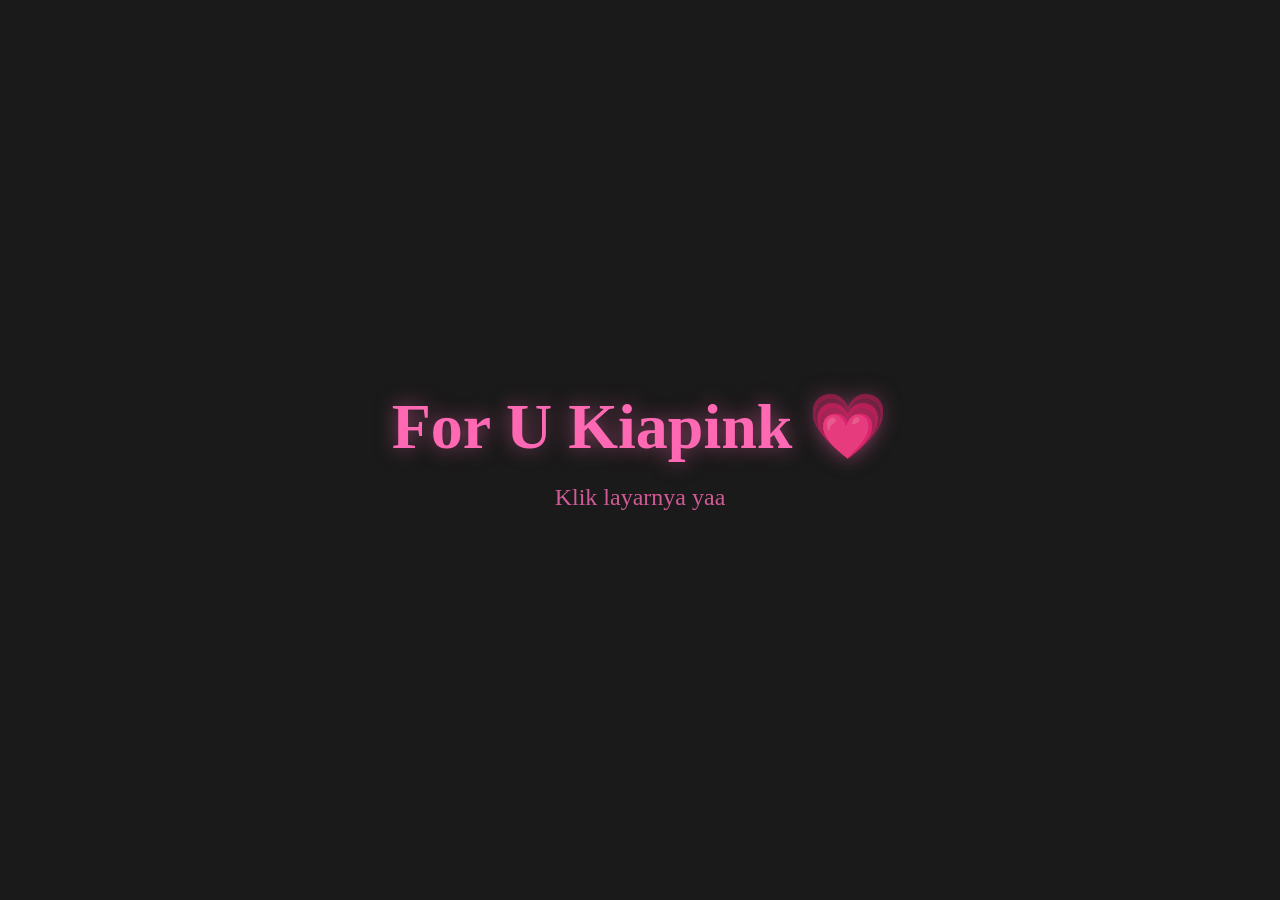
<file: index.html>
<!DOCTYPE html>
<html lang="en">
  <head>
    <meta charset="UTF-8" />
    <meta name="viewport" content="width=device-width, initial-scale=1.0" />
    <link rel="stylesheet" href="main.css" />
    <title>pink flowers</title>
    
  </head>

  <body class="not-loaded">
    <div class="surprise-container">
      <div class="surprise-message">
          <h1>For U Kiapink 💗</h1>
          <p>Klik layarnya yaa</p>
      </div>
  </div>
    <div class="night"></div>

    <div class="flowers">
      <!-- ... semua kode flowers yang sudah ada ... -->
 
      <div class="flower flower--1">
        <div class="flower__leafs flower__leafs--1">
          <div class="flower__leaf flower__leaf--1"></div>
          <div class="flower__leaf flower__leaf--2"></div>
          <div class="flower__leaf flower__leaf--3"></div>
          <div class="flower__leaf flower__leaf--4"></div>
          <div class="flower__white-circle"></div>

          <div class="flower__light flower__light--1"></div>
          <div class="flower__light flower__light--2"></div>
          <div class="flower__light flower__light--3"></div>
          <div class="flower__light flower__light--4"></div>
          <div class="flower__light flower__light--5"></div>
          <div class="flower__light flower__light--6"></div>
          <div class="flower__light flower__light--7"></div>
          <div class="flower__light flower__light--8"></div>
        </div>
        <div class="flower__line">
          <div class="flower__line__leaf flower__line__leaf--1"></div>
          <div class="flower__line__leaf flower__line__leaf--2"></div>
          <div class="flower__line__leaf flower__line__leaf--3"></div>
          <div class="flower__line__leaf flower__line__leaf--4"></div>
          <div class="flower__line__leaf flower__line__leaf--5"></div>
          <div class="flower__line__leaf flower__line__leaf--6"></div>
        </div>
      </div>

      <div class="flower flower--2">
        <div class="flower__leafs flower__leafs--2">
          <div class="flower__leaf flower__leaf--1"></div>
          <div class="flower__leaf flower__leaf--2"></div>
          <div class="flower__leaf flower__leaf--3"></div>
          <div class="flower__leaf flower__leaf--4"></div>
          <div class="flower__white-circle"></div>

          <div class="flower__light flower__light--1"></div>
          <div class="flower__light flower__light--2"></div>
          <div class="flower__light flower__light--3"></div>
          <div class="flower__light flower__light--4"></div>
          <div class="flower__light flower__light--5"></div>
          <div class="flower__light flower__light--6"></div>
          <div class="flower__light flower__light--7"></div>
          <div class="flower__light flower__light--8"></div>
        </div>
        <div class="flower__line">
          <div class="flower__line__leaf flower__line__leaf--1"></div>
          <div class="flower__line__leaf flower__line__leaf--2"></div>
          <div class="flower__line__leaf flower__line__leaf--3"></div>
          <div class="flower__line__leaf flower__line__leaf--4"></div>
        </div>
      </div>

      <div class="flower flower--3">
        <div class="flower__leafs flower__leafs--3">
          <div class="flower__leaf flower__leaf--1"></div>
          <div class="flower__leaf flower__leaf--2"></div>
          <div class="flower__leaf flower__leaf--3"></div>
          <div class="flower__leaf flower__leaf--4"></div>
          <div class="flower__white-circle"></div>

          <div class="flower__light flower__light--1"></div>
          <div class="flower__light flower__light--2"></div>
          <div class="flower__light flower__light--3"></div>
          <div class="flower__light flower__light--4"></div>
          <div class="flower__light flower__light--5"></div>
          <div class="flower__light flower__light--6"></div>
          <div class="flower__light flower__light--7"></div>
          <div class="flower__light flower__light--8"></div>
        </div>
        <div class="flower__line">
          <div class="flower__line__leaf flower__line__leaf--1"></div>
          <div class="flower__line__leaf flower__line__leaf--2"></div>
          <div class="flower__line__leaf flower__line__leaf--3"></div>
          <div class="flower__line__leaf flower__line__leaf--4"></div>
        </div>
      </div>

      <div class="grow-ans" style="--d: 1.2s">
        <div class="flower__g-long">
          <div class="flower__g-long__top"></div>
          <div class="flower__g-long__bottom"></div>
        </div>
      </div>

      <div class="growing-grass">
        <div class="flower__grass flower__grass--1">
          <div class="flower__grass--top"></div>
          <div class="flower__grass--bottom"></div>
          <div class="flower__grass__leaf flower__grass__leaf--1"></div>
          <div class="flower__grass__leaf flower__grass__leaf--2"></div>
          <div class="flower__grass__leaf flower__grass__leaf--3"></div>
          <div class="flower__grass__leaf flower__grass__leaf--4"></div>
          <div class="flower__grass__leaf flower__grass__leaf--5"></div>
          <div class="flower__grass__leaf flower__grass__leaf--6"></div>
          <div class="flower__grass__leaf flower__grass__leaf--7"></div>
          <div class="flower__grass__leaf flower__grass__leaf--8"></div>
          <div class="flower__grass__overlay"></div>
        </div>
      </div>

      <div class="growing-grass">
        <div class="flower__grass flower__grass--2">
          <div class="flower__grass--top"></div>
          <div class="flower__grass--bottom"></div>
          <div class="flower__grass__leaf flower__grass__leaf--1"></div>
          <div class="flower__grass__leaf flower__grass__leaf--2"></div>
          <div class="flower__grass__leaf flower__grass__leaf--3"></div>
          <div class="flower__grass__leaf flower__grass__leaf--4"></div>
          <div class="flower__grass__leaf flower__grass__leaf--5"></div>
          <div class="flower__grass__leaf flower__grass__leaf--6"></div>
          <div class="flower__grass__leaf flower__grass__leaf--7"></div>
          <div class="flower__grass__leaf flower__grass__leaf--8"></div>
          <div class="flower__grass__overlay"></div>
        </div>
      </div>

      <div class="grow-ans" style="--d: 2.4s">
        <div class="flower__g-right flower__g-right--1">
          <div class="leaf"></div>
        </div>
      </div>

      <div class="grow-ans" style="--d: 2.8s">
        <div class="flower__g-right flower__g-right--2">
          <div class="leaf"></div>
        </div>
      </div>

      <div class="grow-ans" style="--d: 2.8s">
        <div class="flower__g-front">
          <div
            class="flower__g-front__leaf-wrapper flower__g-front__leaf-wrapper--1">
            <div class="flower__g-front__leaf"></div>
          </div>
          <div
            class="flower__g-front__leaf-wrapper flower__g-front__leaf-wrapper--2">
            <div class="flower__g-front__leaf"></div>
          </div>
          <div
            class="flower__g-front__leaf-wrapper flower__g-front__leaf-wrapper--3">
            <div class="flower__g-front__leaf"></div>
          </div>
          <div
            class="flower__g-front__leaf-wrapper flower__g-front__leaf-wrapper--4">
            <div class="flower__g-front__leaf"></div>
          </div>
          <div
            class="flower__g-front__leaf-wrapper flower__g-front__leaf-wrapper--5">
            <div class="flower__g-front__leaf"></div>
          </div>
          <div
            class="flower__g-front__leaf-wrapper flower__g-front__leaf-wrapper--6">
            <div class="flower__g-front__leaf"></div>
          </div>
          <div
            class="flower__g-front__leaf-wrapper flower__g-front__leaf-wrapper--7">
            <div class="flower__g-front__leaf"></div>
          </div>
          <div
            class="flower__g-front__leaf-wrapper flower__g-front__leaf-wrapper--8">
            <div class="flower__g-front__leaf"></div>
          </div>
          <div class="flower__g-front__line"></div>
        </div>
      </div>

      <div class="grow-ans" style="--d: 3.2s">
        <div class="flower__g-fr">
          <div class="leaf"></div>
          <div class="flower__g-fr__leaf flower__g-fr__leaf--1"></div>
          <div class="flower__g-fr__leaf flower__g-fr__leaf--2"></div>
          <div class="flower__g-fr__leaf flower__g-fr__leaf--3"></div>
          <div class="flower__g-fr__leaf flower__g-fr__leaf--4"></div>
          <div class="flower__g-fr__leaf flower__g-fr__leaf--5"></div>
          <div class="flower__g-fr__leaf flower__g-fr__leaf--6"></div>
          <div class="flower__g-fr__leaf flower__g-fr__leaf--7"></div>
          <div class="flower__g-fr__leaf flower__g-fr__leaf--8"></div>
        </div>
      </div>

      <div class="long-g long-g--0">
        <div class="grow-ans" style="--d: 3s">
          <div class="leaf leaf--0"></div>
        </div>
        <div class="grow-ans" style="--d: 2.2s">
          <div class="leaf leaf--1"></div>
        </div>
        <div class="grow-ans" style="--d: 3.4s">
          <div class="leaf leaf--2"></div>
        </div>
        <div class="grow-ans" style="--d: 3.6s">
          <div class="leaf leaf--3"></div>
        </div>
      </div>

      <div class="long-g long-g--1">
        <div class="grow-ans" style="--d: 3.6s">
          <div class="leaf leaf--0"></div>
        </div>
        <div class="grow-ans" style="--d: 3.8s">
          <div class="leaf leaf--1"></div>
        </div>
        <div class="grow-ans" style="--d: 4s">
          <div class="leaf leaf--2"></div>
        </div>
        <div class="grow-ans" style="--d: 4.2s">
          <div class="leaf leaf--3"></div>
        </div>
      </div>

      <div class="long-g long-g--2">
        <div class="grow-ans" style="--d: 4s">
          <div class="leaf leaf--0"></div>
        </div>
        <div class="grow-ans" style="--d: 4.2s">
          <div class="leaf leaf--1"></div>
        </div>
        <div class="grow-ans" style="--d: 4.4s">
          <div class="leaf leaf--2"></div>
        </div>
        <div class="grow-ans" style="--d: 4.6s">
          <div class="leaf leaf--3"></div>
        </div>
      </div>

      <div class="long-g long-g--3">
        <div class="grow-ans" style="--d: 4s">
          <div class="leaf leaf--0"></div>
        </div>
        <div class="grow-ans" style="--d: 4.2s">
          <div class="leaf leaf--1"></div>
        </div>
        <div class="grow-ans" style="--d: 3s">
          <div class="leaf leaf--2"></div>
        </div>
        <div class="grow-ans" style="--d: 3.6s">
          <div class="leaf leaf--3"></div>
        </div>
      </div>

      <div class="long-g long-g--4">
        <div class="grow-ans" style="--d: 4s">
          <div class="leaf leaf--0"></div>
        </div>
        <div class="grow-ans" style="--d: 4.2s">
          <div class="leaf leaf--1"></div>
        </div>
        <div class="grow-ans" style="--d: 3s">
          <div class="leaf leaf--2"></div>
        </div>
        <div class="grow-ans" style="--d: 3.6s">
          <div class="leaf leaf--3"></div>
        </div>
      </div>

      <div class="long-g long-g--5">
        <div class="grow-ans" style="--d: 4s">
          <div class="leaf leaf--0"></div>
        </div>
        <div class="grow-ans" style="--d: 4.2s">
          <div class="leaf leaf--1"></div>
        </div>
        <div class="grow-ans" style="--d: 3s">
          <div class="leaf leaf--2"></div>
        </div>
        <div class="grow-ans" style="--d: 3.6s">
          <div class="leaf leaf--3"></div>
        </div>
      </div>

      <div class="long-g long-g--6">
        <div class="grow-ans" style="--d: 4.2s">
          <div class="leaf leaf--0"></div>
        </div>
        <div class="grow-ans" style="--d: 4.4s">
          <div class="leaf leaf--1"></div>
        </div>
        <div class="grow-ans" style="--d: 4.6s">
          <div class="leaf leaf--2"></div>
        </div>
        <div class="grow-ans" style="--d: 4.8s">
          <div class="leaf leaf--3"></div>
        </div>
      </div>

      <div class="long-g long-g--7">
        <div class="grow-ans" style="--d: 3s">
          <div class="leaf leaf--0"></div>
        </div>
        <div class="grow-ans" style="--d: 3.2s">
          <div class="leaf leaf--1"></div>
        </div>
        <div class="grow-ans" style="--d: 3.5s">
          <div class="leaf leaf--2"></div>
        </div>
        <div class="grow-ans" style="--d: 3.6s">
          <div class="leaf leaf--3"></div>
        </div>
      </div>
    </div>
  </div>
    <audio id="bgMusic" loop>
      <source src="noah.mp3" type="audio/mpeg">
  </audio>
    <script src="main.js"></script>
  </body>
</html>
</file>
<file: main.css>
/* CSS Tambahan untuk Chrome */
audio {
  display: block; /* Chrome kadang masalah dengan display: none */
}

/* Surprise Effect */
.surprise-container {
  position: fixed;
  top: 0;
  left: 0;
  width: 100%;
  height: 100%;
  background: #1a1a1a;
  z-index: 1000;
  display: flex;
  justify-content: center;
  align-items: center;
  transition: all 1s ease;
  opacity: 1;
  visibility: visible;
}

.surprise-container.hidden {
  opacity: 0;
  visibility: hidden;
}

.surprise-message {
  text-align: center;
  color: #ff69b4;
  animation: pulse 2s infinite;
}

.surprise-message h1 {
  font-size: 4em;
  margin-bottom: 20px;
  text-shadow: 0 0 20px rgba(255,105,180,0.5);
}

.surprise-message p {
  font-size: 1.5em;
  opacity: 0.8;
}

@keyframes pulse {
  0% { transform: scale(1); }
  50% { transform: scale(1.05); }
  100% { transform: scale(1); }
}

/* Tambahkan ini di bagian bawah CSS yang sudah ada */
.not-loaded .flowers {
  opacity: 0;
  visibility: hidden;
}

.loaded .flowers {
  opacity: 1;
  visibility: visible;
  transition: all 2s ease;
}

*,
*::after,
*::before {
  padding: 0;
  margin: 0;
  box-sizing: border-box;
}
:root {
  --dark-color: #000;
}
body {
  display: flex;
  align-items: flex-end;
  justify-content: center;
  min-height: 100vh;
  background-color: var(--dark-color);
  overflow: hidden;
  perspective: 1000px;
}
.night {
  position: fixed;
  left: 50%;
  top: 0;
  transform: translateX(-50%);
  width: 100%;
  height: 100%;
  filter: blur(0.1vmin);
  background-image: radial-gradient(
      ellipse at top,
      transparent 0%,
      var(--dark-color)
    ),
    radial-gradient(
      ellipse at bottom,
      var(--dark-color),
      rgba(145, 233, 255, 0.2)
    ),
    repeating-linear-gradient(
      220deg,
      black 0px,
      black 19px,
      transparent 19px,
      transparent 22px
    ),
    repeating-linear-gradient(
      189deg,
      black 0px,
      black 19px,
      transparent 19px,
      transparent 22px
    ),
    repeating-linear-gradient(
      148deg,
      black 0px,
      black 19px,
      transparent 19px,
      transparent 22px
    ),
    linear-gradient(90deg, #e100ff, #f0f0f0);
}
.flowers {
  position: relative;
  transform: scale(0.9);
}
.flower {
  position: absolute;
  bottom: 10vmin;
  transform-origin: bottom center;
  z-index: 10;
  --fl-speed: 0.8s;
}
.flower--1 {
  animation: moving-flower-1 4s linear infinite;
}
.flower--1 .flower__line {
  height: 70vmin;
  animation-delay: 0.3s;
}
.flower--1 .flower__line__leaf--1 {
  animation: blooming-leaf-right var(--fl-speed) 1.6s backwards;
}
.flower--1 .flower__line__leaf--2 {
  animation: blooming-leaf-right var(--fl-speed) 1.4s backwards;
}
.flower--1 .flower__line__leaf--3 {
  animation: blooming-leaf-left var(--fl-speed) 1.2s backwards;
}
.flower--1 .flower__line__leaf--4 {
  animation: blooming-leaf-left var(--fl-speed) 1s backwards;
}
.flower--1 .flower__line__leaf--5 {
  animation: blooming-leaf-right var(--fl-speed) 1.8s backwards;
}
.flower--1 .flower__line__leaf--6 {
  animation: blooming-leaf-left var(--fl-speed) 2s backwards;
}
.flower--2 {
  left: 50%;
  transform: rotate(20deg);
  animation: moving-flower-2 4s linear infinite;
}
.flower--2 .flower__line {
  height: 60vmin;
  animation-delay: 0.6s;
}
.flower--2 .flower__line__leaf--1 {
  animation: blooming-leaf-right var(--fl-speed) 1.9s backwards;
}
.flower--2 .flower__line__leaf--2 {
  animation: blooming-leaf-right var(--fl-speed) 1.7s backwards;
}
.flower--2 .flower__line__leaf--3 {
  animation: blooming-leaf-left var(--fl-speed) 1.5s backwards;
}
.flower--2 .flower__line__leaf--4 {
  animation: blooming-leaf-left var(--fl-speed) 1.3s backwards;
}
.flower--3 {
  left: 50%;
  transform: rotate(-15deg);
  animation: moving-flower-3 4s linear infinite;
}
.flower--3 .flower__line {
  animation-delay: 0.9s;
}
.flower--3 .flower__line__leaf--1 {
  animation: blooming-leaf-right var(--fl-speed) 2.5s backwards;
}
.flower--3 .flower__line__leaf--2 {
  animation: blooming-leaf-right var(--fl-speed) 2.3s backwards;
}
.flower--3 .flower__line__leaf--3 {
  animation: blooming-leaf-left var(--fl-speed) 2.1s backwards;
}
.flower--3 .flower__line__leaf--4 {
  animation: blooming-leaf-left var(--fl-speed) 1.9s backwards;
}
.flower__leafs {
  position: relative;
  animation: blooming-flower 2s backwards;
}
.flower__leafs--1 {
  animation-delay: 1.1s;
}
.flower__leafs--2 {
  animation-delay: 1.4s;
}
.flower__leafs--3 {
  animation-delay: 1.7s;
}
.flower__leafs::after {
  content: "";
  position: absolute;
  left: 0;
  top: 0;
  transform: translate(-50%, -100%);
  width: 8vmin;
  height: 8vmin;
  background-color: #ff1493;
  filter: blur(10vmin);
}
.flower__leaf {
  position: absolute;
  bottom: 0;
  left: 50%;
  width: 8vmin;
  height: 11vmin;
  border-radius: 51% 49% 47% 53%/44% 45% 55% 69%;
  background-color: #ff1493;
  background-image: linear-gradient(to top, #ff1493, #ff1493);
  transform-origin: bottom center;
  opacity: 0.9;
  box-shadow: inset 0 0 2vmin rgba(255, 255, 255, 0.5);
}
.flower__leaf--1 {
  transform: translate(-10%, 1%) rotateY(40deg) rotateX(-50deg);
}
.flower__leaf--2 {
  transform: translate(-50%, -4%) rotateX(40deg);
}
.flower__leaf--3 {
  transform: translate(-90%, 0%) rotateY(45deg) rotateX(50deg);
}
.flower__leaf--4 {
  width: 8vmin;
  height: 8vmin;
  transform-origin: bottom left;
  border-radius: 4vmin 10vmin 4vmin 4vmin;
  transform: translate(0%, 18%) rotateX(70deg) rotate(-43deg);
  background-image: linear-gradient(to top, #ff1493, #ff1493);
  z-index: 1;
  opacity: 0.8;
}
.flower__white-circle {
  position: absolute;
  left: -3.5vmin;
  top: -3vmin;
  width: 9vmin;
  height: 4vmin;
  border-radius: 50%;
  background-color: #fff;
}
.flower__white-circle::after {
  content: "";
  position: absolute;
  left: 50%;
  top: 45%;
  transform: translate(-50%, -50%);
  width: 60%;
  height: 60%;
  border-radius: inherit;
  background-image: repeating-linear-gradient(
      135deg,
      rgba(0, 0, 0, 0.03) 0px,
      rgba(0, 0, 0, 0.03) 1px,
      transparent 1px,
      transparent 12px
    ),
    repeating-linear-gradient(
      45deg,
      rgba(0, 0, 0, 0.03) 0px,
      rgba(0, 0, 0, 0.03) 1px,
      transparent 1px,
      transparent 12px
    ),
    repeating-linear-gradient(
      67.5deg,
      rgba(0, 0, 0, 0.03) 0px,
      rgba(0, 0, 0, 0.03) 1px,
      transparent 1px,
      transparent 12px
    ),
    repeating-linear-gradient(
      135deg,
      rgba(0, 0, 0, 0.03) 0px,
      rgba(0, 0, 0, 0.03) 1px,
      transparent 1px,
      transparent 12px
    ),
    repeating-linear-gradient(
      45deg,
      rgba(0, 0, 0, 0.03) 0px,
      rgba(0, 0, 0, 0.03) 1px,
      transparent 1px,
      transparent 12px
    ),
    repeating-linear-gradient(
      112.5deg,
      rgba(0, 0, 0, 0.03) 0px,
      rgba(0, 0, 0, 0.03) 1px,
      transparent 1px,
      transparent 12px
    ),
    repeating-linear-gradient(
      112.5deg,
      rgba(0, 0, 0, 0.03) 0px,
      rgba(0, 0, 0, 0.03) 1px,
      transparent 1px,
      transparent 12px
    ),
    repeating-linear-gradient(
      45deg,
      rgba(0, 0, 0, 0.03) 0px,
      rgba(0, 0, 0, 0.03) 1px,
      transparent 1px,
      transparent 12px
    ),
    repeating-linear-gradient(
      22.5deg,
      rgba(0, 0, 0, 0.03) 0px,
      rgba(0, 0, 0, 0.03) 1px,
      transparent 1px,
      transparent 12px
    ),
    repeating-linear-gradient(
      45deg,
      rgba(0, 0, 0, 0.03) 0px,
      rgba(0, 0, 0, 0.03) 1px,
      transparent 1px,
      transparent 12px
    ),
    repeating-linear-gradient(
      22.5deg,
      rgba(0, 0, 0, 0.03) 0px,
      rgba(0, 0, 0, 0.03) 1px,
      transparent 1px,
      transparent 12px
    ),
    repeating-linear-gradient(
      135deg,
      rgba(0, 0, 0, 0.03) 0px,
      rgba(0, 0, 0, 0.03) 1px,
      transparent 1px,
      transparent 12px
    ),
    repeating-linear-gradient(
      157.5deg,
      rgba(0, 0, 0, 0.03) 0px,
      rgba(0, 0, 0, 0.03) 1px,
      transparent 1px,
      transparent 12px
    ),
    repeating-linear-gradient(
      67.5deg,
      rgba(0, 0, 0, 0.03) 0px,
      rgba(0, 0, 0, 0.03) 1px,
      transparent 1px,
      transparent 12px
    ),
    repeating-linear-gradient(
      67.5deg,
      rgba(0, 0, 0, 0.03) 0px,
      rgba(0, 0, 0, 0.03) 1px,
      transparent 1px,
      transparent 12px
    ),
    linear-gradient(90deg, #ffeb12, #ffce00);
}
.flower__line {
  height: 55vmin;
  width: 1.5vmin;
  background-image: linear-gradient(
      to left,
      rgba(0, 0, 0, 0.2),
      transparent,
      rgba(255, 255, 255, 0.2)
    ),
    linear-gradient(to top, transparent 10%, #b50c75, #ff1493);
  box-shadow: inset 0 0 2px rgba(0, 0, 0, 0.5);
  animation: grow-flower-tree 4s backwards;
}
.flower__line__leaf {
  --w: 7vmin;
  --h: calc(var(--w) + 2vmin);
  position: absolute;
  top: 20%;
  left: 90%;
  width: var(--w);
  height: var(--h);
  border-top-right-radius: var(--h);
  border-bottom-left-radius: var(--h);
  background-image: linear-gradient(to top, rgba(20, 117, 122, 0.4), #ff1493);
}
.flower__line__leaf--1 {
  transform: rotate(70deg) rotateY(30deg);
}
.flower__line__leaf--2 {
  top: 45%;
  transform: rotate(70deg) rotateY(30deg);
}
.flower__line__leaf--3,
.flower__line__leaf--4,
.flower__line__leaf--6 {
  border-top-right-radius: 0;
  border-bottom-left-radius: 0;
  border-top-left-radius: var(--h);
  border-bottom-right-radius: var(--h);
  left: -460%;
  top: 12%;
  transform: rotate(-70deg) rotateY(30deg);
}
.flower__line__leaf--4 {
  top: 40%;
}
.flower__line__leaf--5 {
  top: 0;
  transform-origin: left;
  transform: rotate(70deg) rotateY(30deg) scale(0.6);
}
.flower__line__leaf--6 {
  top: -2%;
  left: -450%;
  transform-origin: right;
  transform: rotate(-70deg) rotateY(30deg) scale(0.6);
}
.flower__light {
  position: absolute;
  bottom: 0vmin;
  width: 1vmin;
  height: 1vmin;
  background-color: #fffb00;
  border-radius: 50%;
  filter: blur(0.2vmin);
  animation: light-ans 4s linear infinite backwards;
}
.flower__light:nth-child(odd) {
  background-color: #ff1493;
}
.flower__light--1 {
  left: -2vmin;
  animation-delay: 1s;
}
.flower__light--2 {
  left: 3vmin;
  animation-delay: 0.5s;
}
.flower__light--3 {
  left: -6vmin;
  animation-delay: 0.3s;
}
.flower__light--4 {
  left: 6vmin;
  animation-delay: 0.9s;
}
.flower__light--5 {
  left: -1vmin;
  animation-delay: 1.5s;
}
.flower__light--6 {
  left: -4vmin;
  animation-delay: 3s;
}
.flower__light--7 {
  left: 3vmin;
  animation-delay: 2s;
}
.flower__light--8 {
  left: -6vmin;
  animation-delay: 3.5s;
}
.flower__grass {
  --c: #ff1493;
  --line-w: 1.5vmin;
  position: absolute;
  bottom: 12vmin;
  left: -7vmin;
  display: flex;
  flex-direction: column;
  align-items: flex-end;
  z-index: 20;
  transform-origin: bottom center;
  transform: rotate(-48deg) rotateY(40deg);
}
.flower__grass--1 {
  animation: moving-grass 2s linear infinite;
}
.flower__grass--2 {
  left: 2vmin;
  bottom: 10vmin;
  transform: scale(0.5) rotate(75deg) rotateX(10deg) rotateY(-200deg);
  opacity: 0.8;
  z-index: 0;
  animation: moving-grass--2 1.5s linear infinite;
}
.flower__grass--top {
  width: 7vmin;
  height: 10vmin;
  border-top-right-radius: 100%;
  border-right: var(--line-w) solid var(--c);
  transform-origin: bottom center;
  transform: rotate(-2deg);
}
.flower__grass--bottom {
  margin-top: -2px;
  width: var(--line-w);
  height: 25vmin;
  background-image: linear-gradient(to top, transparent, var(--c));
}
.flower__grass__leaf {
  --size: 10vmin;
  position: absolute;
  width: calc(var(--size) * 2.1);
  height: var(--size);
  border-top-left-radius: var(--size);
  border-top-right-radius: var(--size);
  background-image: linear-gradient(
    to top,
    transparent,
    transparent 30%,
    var(--c)
  );
  z-index: 100;
}
.flower__grass__leaf--1 {
  top: -6%;
  left: 30%;
  --size: 6vmin;
  transform: rotate(-20deg);
  animation: growing-grass-ans--1 2s 2.6s backwards;
}
@keyframes growing-grass-ans--1 {
  0% {
    transform-origin: bottom left;
    transform: rotate(-20deg) scale(0);
  }
}
.flower__grass__leaf--2 {
  top: -5%;
  left: -110%;
  --size: 6vmin;
  transform: rotate(10deg);
  animation: growing-grass-ans--2 2s 2.4s linear backwards;
}
@keyframes growing-grass-ans--2 {
  0% {
    transform-origin: bottom right;
    transform: rotate(10deg) scale(0);
  }
}
.flower__grass__leaf--3 {
  top: 5%;
  left: 60%;
  --size: 8vmin;
  transform: rotate(-18deg) rotateX(-20deg);
  animation: growing-grass-ans--3 2s 2.2s linear backwards;
}
@keyframes growing-grass-ans--3 {
  0% {
    transform-origin: bottom left;
    transform: rotate(-18deg) rotateX(-20deg) scale(0);
  }
}
.flower__grass__leaf--4 {
  top: 6%;
  left: -135%;
  --size: 8vmin;
  transform: rotate(2deg);
  animation: growing-grass-ans--4 2s 2s linear backwards;
}
@keyframes growing-grass-ans--4 {
  0% {
    transform-origin: bottom right;
    transform: rotate(2deg) scale(0);
  }
}
.flower__grass__leaf--5 {
  top: 20%;
  left: 60%;
  --size: 10vmin;
  transform: rotate(-24deg) rotateX(-20deg);
  animation: growing-grass-ans--5 2s 1.8s linear backwards;
}
@keyframes growing-grass-ans--5 {
  0% {
    transform-origin: bottom left;
    transform: rotate(-24deg) rotateX(-20deg) scale(0);
  }
}
.flower__grass__leaf--6 {
  top: 22%;
  left: -180%;
  --size: 10vmin;
  transform: rotate(10deg);
  animation: growing-grass-ans--6 2s 1.6s linear backwards;
}
@keyframes growing-grass-ans--6 {
  0% {
    transform-origin: bottom right;
    transform: rotate(10deg) scale(0);
  }
}
.flower__grass__leaf--7 {
  top: 39%;
  left: 70%;
  --size: 10vmin;
  transform: rotate(-10deg);
  animation: growing-grass-ans--7 2s 1.4s linear backwards;
}
@keyframes growing-grass-ans--7 {
  0% {
    transform-origin: bottom left;
    transform: rotate(-10deg) scale(0);
  }
}
.flower__grass__leaf--8 {
  top: 40%;
  left: -215%;
  --size: 11vmin;
  transform: rotate(10deg);
  animation: growing-grass-ans--8 2s 1.2s linear backwards;
}
@keyframes growing-grass-ans--8 {
  0% {
    transform-origin: bottom right;
    transform: rotate(10deg) scale(0);
  }
}
.flower__grass__overlay {
  position: absolute;
  top: -10%;
  right: 0%;
  width: 100%;
  height: 100%;
  background-color: rgba(0, 0, 0, 0.6);
  filter: blur(1.5vmin);
  z-index: 100;
}
.flower__g-long {
  --w: 2vmin;
  --h: 6vmin;
  --c: #ff1493;
  position: absolute;
  bottom: 10vmin;
  left: -3vmin;
  transform-origin: bottom center;
  transform: rotate(-30deg) rotateY(-20deg);
  display: flex;
  flex-direction: column;
  align-items: flex-end;
  animation: flower-g-long-ans 3s linear infinite;
}
@keyframes flower-g-long-ans {
  0%,
  100% {
    transform: rotate(-30deg) rotateY(-20deg);
  }
  50% {
    transform: rotate(-32deg) rotateY(-20deg);
  }
}
.flower__g-long__top {
  top: calc(var(--h) * -1);
  width: calc(var(--w) + 1vmin);
  height: var(--h);
  border-top-right-radius: 100%;
  border-right: 0.7vmin solid var(--c);
  transform: translate(-0.7vmin, 1vmin);
}
.flower__g-long__bottom {
  width: var(--w);
  height: 50vmin;
  transform-origin: bottom center;
  background-image: linear-gradient(to top, transparent 30%, var(--c));
  box-shadow: inset 0 0 2px rgba(0, 0, 0, 0.5);
  clip-path: polygon(35% 0, 65% 1%, 100% 100%, 0% 100%);
}
.flower__g-right {
  position: absolute;
  bottom: 6vmin;
  left: -2vmin;
  transform-origin: bottom left;
  transform: rotate(20deg);
}

.flower__g-right--1 {
  animation: flower-g-right-ans 2.5s linear infinite;
}
.flower__g-right--2 {
  left: 5vmin;
  transform: rotateY(-180deg);
  animation: flower-g-right-ans--2 3s linear infinite;
}
.flower__g-right--2 .leaf {
  height: 75vmin;
  filter: blur(0.3vmin);
  opacity: 0.8;
}
@keyframes flower-g-right-ans {
  0%,
  100% {
    transform: rotate(20deg);
  }
  50% {
    transform: rotate(24deg) rotateX(-20deg);
  }
}
@keyframes flower-g-right-ans--2 {
  0%,
  100% {
    transform: rotateY(-180deg) rotate(0deg) rotateX(-20deg);
  }
  50% {
    transform: rotateY(-180deg) rotate(6deg) rotateX(-20deg);
  }
}
.flower__g-front {
  position: absolute;
  bottom: 6vmin;
  left: 2.5vmin;
  z-index: 100;
  transform-origin: bottom center;
  transform: rotate(-28deg) rotateY(30deg) scale(1.04);
  animation: flower__g-front-ans 2s linear infinite;
}
@keyframes flower__g-front-ans {
  0%,
  100% {
    transform: rotate(-28deg) rotateY(30deg) scale(1.04);
  }
  50% {
    transform: rotate(-35deg) rotateY(40deg) scale(1.04);
  }
}
.flower__g-front__line {
  width: 0.3vmin;
  height: 20vmin;
  background-image: linear-gradient(
    to top,
    transparent,
    #ff1493,
    transparent 100%
  );
  position: relative;
}
.flower__g-front__leaf-wrapper {
  position: absolute;
  top: 0;
  left: 0;
  transform-origin: bottom left;
  transform: rotate(10deg);
}
.flower__g-front__leaf-wrapper:nth-child(even) {
  left: 0vmin;
  transform: rotateY(-180deg) rotate(5deg);
  animation: flower__g-front__leaf-left-ans 1s ease-in backwards;
}
.flower__g-front__leaf-wrapper:nth-child(odd) {
  animation: flower__g-front__leaf-ans 1s ease-in backwards;
}
.flower__g-front__leaf-wrapper--1 {
  top: -8vmin;
  transform: scale(0.7);
  animation: flower__g-front__leaf-ans 1s 5.5s ease-in backwards !important;
}
.flower__g-front__leaf-wrapper--2 {
  top: -8vmin;
  transform: rotateY(-180deg) scale(0.7) !important;
  animation: flower__g-front__leaf-left-ans-2 1s 4.6s ease-in backwards !important;
}
.flower__g-front__leaf-wrapper--3 {
  top: -3vmin;
  animation: flower__g-front__leaf-ans 1s 4.6s ease-in backwards;
}
.flower__g-front__leaf-wrapper--4 {
  top: -3vmin;
  transform: rotateY(-180deg) scale(0.9) !important;
  animation: flower__g-front__leaf-left-ans-2 1s 4.6s ease-in backwards !important;
}
@keyframes flower__g-front__leaf-left-ans-2 {
  0% {
    transform: rotateY(-180deg) scale(0);
  }
}
.flower__g-front__leaf-wrapper--5,
.flower__g-front__leaf-wrapper--6 {
  top: 2vmin;
}
.flower__g-front__leaf-wrapper--7,
.flower__g-front__leaf-wrapper--8 {
  top: 6.5vmin;
}
.flower__g-front__leaf-wrapper--2 {
  animation-delay: 5.2s !important;
}
.flower__g-front__leaf-wrapper--3 {
  animation-delay: 4.9s !important;
}
.flower__g-front__leaf-wrapper--5 {
  animation-delay: 4.3s !important;
}
.flower__g-front__leaf-wrapper--6 {
  animation-delay: 4.1s !important;
}
.flower__g-front__leaf-wrapper--7 {
  animation-delay: 3.8s !important;
}
.flower__g-front__leaf-wrapper--8 {
  animation-delay: 3.5s !important;
}
@keyframes flower__g-front__leaf-ans {
  0% {
    transform: rotate(10deg) scale(0);
  }
}
@keyframes flower__g-front__leaf-left-ans {
  0% {
    transform: rotateY(-180deg) rotate(5deg) scale(0);
  }
}
.flower__g-front__leaf {
  width: 10vmin;
  height: 10vmin;
  border-radius: 100% 0% 0% 100%/100% 100% 0% 0%;
  box-shadow: inset 0 2px 1vmin rgba(44, 238, 252, 0.2);
  background-image: linear-gradient(
      to bottom left,
      transparent,
      var(--dark-color)
    ),
    linear-gradient(to bottom right, #ff1493 50%, transparent 50%, transparent);
  -webkit-mask-image: linear-gradient(
    to bottom right,
    #ff1493 50%,
    transparent 50%,
    transparent
  );
  mask-image: linear-gradient(
    to bottom right,
    #ff1493 50%,
    transparent 50%,
    transparent
  );
}
.flower__g-fr {
  position: absolute;
  bottom: -4vmin;
  left: vmin;
  transform-origin: bottom left;
  z-index: 10;
  animation: flower__g-fr-ans 2s linear infinite;
}
@keyframes flower__g-fr-ans {
  0%,
  100% {
    transform: rotate(2deg);
  }
  50% {
    transform: rotate(4deg);
  }
}

.flower__g-fr__leaf--1 {
  left: 20vmin;
  transform: rotate(45deg);
  animation: flower__g-fr-leaft-ans-1 0.5s 5.2s linear backwards;
}
@keyframes flower__g-fr-leaft-ans-1 {
  0% {
    transform-origin: left;
    transform: rotate(45deg) scale(0);
  }
}
.flower__g-fr__leaf--2 {
  left: 12vmin;
  top: -7vmin;
  transform: rotate(25deg) rotateY(-180deg);
  animation: flower__g-fr-leaft-ans-6 0.5s 5s linear backwards;
}
.flower__g-fr__leaf--3 {
  left: 15vmin;
  top: 6vmin;
  transform: rotate(55deg);
  animation: flower__g-fr-leaft-ans-5 0.5s 4.8s linear backwards;
}
.flower__g-fr__leaf--4 {
  left: 6vmin;
  top: -2vmin;
  transform: rotate(25deg) rotateY(-180deg);
  animation: flower__g-fr-leaft-ans-6 0.5s 4.6s linear backwards;
}
.flower__g-fr__leaf--5 {
  left: 10vmin;
  top: 14vmin;
  transform: rotate(55deg);
  animation: flower__g-fr-leaft-ans-5 0.5s 4.4s linear backwards;
}
@keyframes flower__g-fr-leaft-ans-5 {
  0% {
    transform-origin: left;
    transform: rotate(55deg) scale(0);
  }
}
.flower__g-fr__leaf--6 {
  left: 0vmin;
  top: 6vmin;
  transform: rotate(25deg) rotateY(-180deg);
  animation: flower__g-fr-leaft-ans-6 0.5s 4.2s linear backwards;
}
@keyframes flower__g-fr-leaft-ans-6 {
  0% {
    transform-origin: right;
    transform: rotate(25deg) rotateY(-180deg) scale(0);
  }
}
.flower__g-fr__leaf--7 {
  left: 5vmin;
  top: 22vmin;
  transform: rotate(45deg);
  animation: flower__g-fr-leaft-ans-7 0.5s 4s linear backwards;
}
@keyframes flower__g-fr-leaft-ans-7 {
  0% {
    transform-origin: left;
    transform: rotate(45deg) scale(0);
  }
}
.flower__g-fr__leaf--8 {
  left: -4vmin;
  top: 15vmin;
  transform: rotate(15deg) rotateY(-180deg);
  animation: flower__g-fr-leaft-ans-8 0.5s 3.8s linear backwards;
}
@keyframes flower__g-fr-leaft-ans-8 {
  0% {
    transform-origin: right;
    transform: rotate(15deg) rotateY(-180deg) scale(0);
  }
}

.long-g {
  position: absolute;
  bottom: 25vmin;
  left: -42vmin;
  transform-origin: bottom left;
}
.long-g--1 {
  bottom: 0vmin;
  transform: scale(0.8) rotate(-5deg);
}

.long-g--1 .leaf--1 {
  --w: 5vmin;
  --h: 60vmin;
  left: -2vmin;
  transform: rotate(3deg) rotateY(-180deg);
}
.long-g--2,
.long-g--3 {
  bottom: -3vmin;
  left: -35vmin;
  transform-origin: center;
  transform: scale(0.6) rotateX(60deg);
}

.long-g--2 .leaf--1,
.long-g--3 .leaf--1 {
  left: -1vmin;
  transform: rotateY(-180deg);
}
.long-g--3 {
  left: -17vmin;
  bottom: 0vmin;
}

.long-g--4 {
  left: 25vmin;
  bottom: -3vmin;
  transform-origin: center;
  transform: scale(0.6) rotateX(60deg);
}

.long-g--5 {
  left: 42vmin;
  bottom: 0vmin;
  transform: scale(0.8) rotate(2deg);
}
.long-g--6 {
  left: 0vmin;
  bottom: -20vmin;
  z-index: 100;
  filter: blur(0.3vmin);
  transform: scale(0.8) rotate(2deg);
}
.long-g--7 {
  left: 35vmin;
  bottom: 20vmin;
  z-index: -1;
  filter: blur(0.3vmin);
  transform: scale(0.6) rotate(2deg);
  opacity: 0.7;
}

.long-g .leaf--0 {
  left: 2vmin;
  animation: leaf-ans-1 4s linear infinite;
}
.long-g .leaf--1 {
  --w: 5vmin;
  --h: 60vmin;
  animation: leaf-ans-1 4s linear infinite;
}
.long-g .leaf--2 {
  --w: 10vmin;
  --h: 40vmin;
  left: -0.5vmin;
  bottom: 5vmin;
  transform-origin: bottom left;
  transform: rotateY(-180deg);
  animation: leaf-ans-2 3s linear infinite;
}
.long-g .leaf--3 {
  --w: 5vmin;
  --h: 30vmin;
  left: -1vmin;
  bottom: 3.2vmin;
  transform-origin: bottom left;
  transform: rotate(-10deg) rotateY(-180deg);
  animation: leaf-ans-3 3s linear infinite;
}

@keyframes leaf-ans-1 {
  0%,
  100% {
    transform: rotate(-5deg) scale(1);
  }
  50% {
    transform: rotate(5deg) scale(1.1);
  }
}
@keyframes leaf-ans-2 {
  0%,
  100% {
    transform: rotateY(-180deg) rotate(5deg);
  }
  50% {
    transform: rotateY(-180deg) rotate(0deg) scale(1.1);
  }
}
@keyframes leaf-ans-3 {
  0%,
  100% {
    transform: rotate(-10deg) rotateY(-180deg);
  }
  50% {
    transform: rotate(-20deg) rotateY(-180deg);
  }
}
.grow-ans {
  animation: grow-ans 2s var(--d) backwards;
}

@keyframes grow-ans {
  0% {
    transform: scale(0);
    opacity: 0;
  }
}
@keyframes light-ans {
  0% {
    opacity: 0;
    transform: translateY(0vmin);
  }
  25% {
    opacity: 1;
    transform: translateY(-5vmin) translateX(-2vmin);
  }
  50% {
    opacity: 1;
    transform: translateY(-15vmin) translateX(2vmin);
    filter: blur(0.2vmin);
  }
  75% {
    transform: translateY(-20vmin) translateX(-2vmin);
    filter: blur(0.2vmin);
  }
  100% {
    transform: translateY(-30vmin);
    opacity: 0;
    filter: blur(1vmin);
  }
}
@keyframes moving-flower-1 {
  0%,
  100% {
    transform: rotate(2deg);
  }
  50% {
    transform: rotate(-2deg);
  }
}
@keyframes moving-flower-2 {
  0%,
  100% {
    transform: rotate(18deg);
  }
  50% {
    transform: rotate(14deg);
  }
}
@keyframes moving-flower-3 {
  0%,
  100% {
    transform: rotate(-18deg);
  }
  50% {
    transform: rotate(-20deg) rotateY(-10deg);
  }
}
@keyframes blooming-leaf-right {
  0% {
    transform-origin: left;
    transform: rotate(70deg) rotateY(30deg) scale(0);
  }
}
@keyframes blooming-leaf-left {
  0% {
    transform-origin: right;
    transform: rotate(-70deg) rotateY(30deg) scale(0);
  }
}
@keyframes grow-flower-tree {
  0% {
    height: 0;
    border-radius: 1vmin;
  }
}
@keyframes blooming-flower {
  0% {
    transform: scale(0);
  }
}
@keyframes moving-grass {
  0%,
  100% {
    transform: rotate(-48deg) rotateY(40deg);
  }
  50% {
    transform: rotate(-50deg) rotateY(40deg);
  }
}
@keyframes moving-grass--2 {
  0%,
  100% {
    transform: scale(0.5) rotate(75deg) rotateX(10deg) rotateY(-200deg);
  }
  50% {
    transform: scale(0.5) rotate(79deg) rotateX(10deg) rotateY(-200deg);
  }
}
.growing-grass {
  animation: growing-grass-ans 1s 2s backwards;
}

@keyframes growing-grass-ans {
  0% {
    transform: scale(0);
  }
}
.not-loaded * {
  animation-play-state: paused !important;
}
</file>
